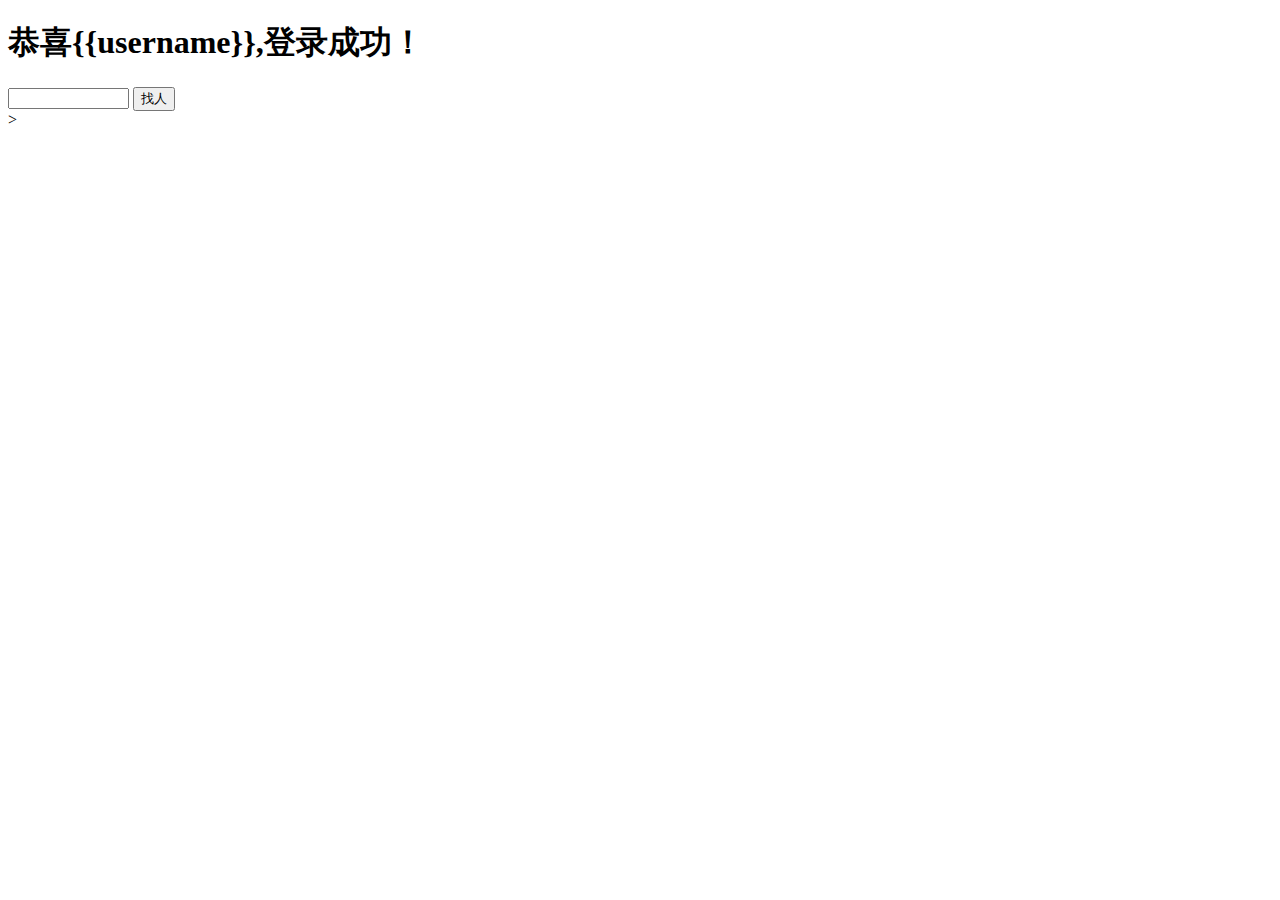
<file: The_Girl/templates/index/success.html>
<?xml version="1.0" encoding="UTF-8"?>
<!DOCTYPE html PUBLIC "-//W3C//DTD XHTML 1.0 Strict//EN" "http://www.w3.org/TR/xhtml1/DTD/xhtml1-strict.dtd">
<html xmlns="http://www.w3.org/1999/xhtml" xml:lang="en" lang="en">
<head>
    <meta http-equiv="Content-Type" content="text/html; charset=UTF-8" />
    <title></title>
</head>
<body>
    <h1>恭喜{{username}},登录成功！</h1>
    <div>
    	 <input type="text" name="keyword" value="" size="12">
    	<input type="submit" name="suser" value="找人">
    </div>>
   
</form>
</body>
</html>
</file>
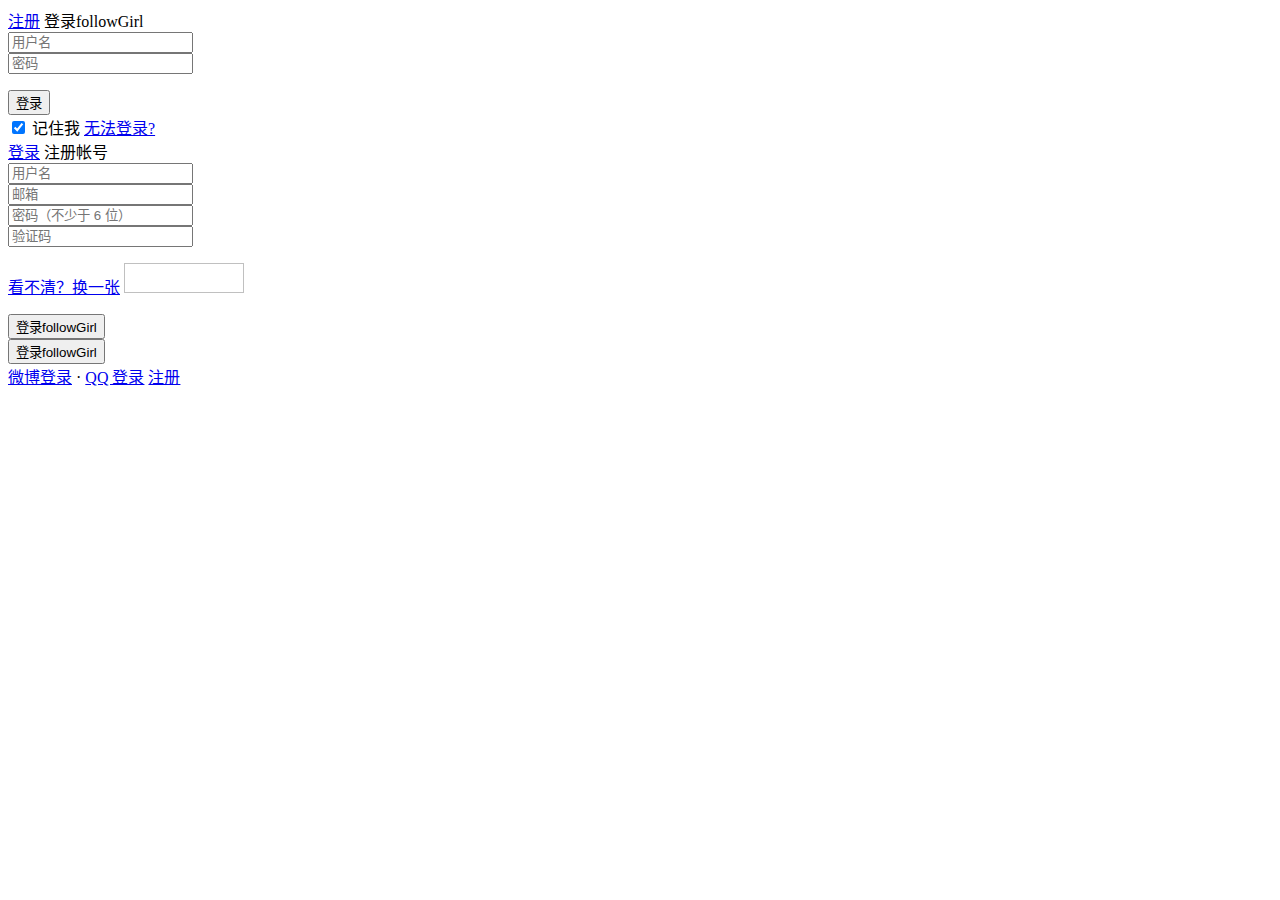
<file: The_Girl/templates/save/baidu.html>
<!DOCTYPE html>
<html lang="zh-CN">
<head>
<meta charset="utf-8">
<meta name="apple-itunes-app" content="app-id=432274380">
<meta http-equiv="X-UA-Compatible" content="IE=edge,chrome=1" />
<meta name="renderer" content="webkit" />
<meta name="viewport" content="user-scalable=no, width=device-width, initial-scale=1.0, maximum-scale=1.0"/>
<title>followGirl</title>

<link rel="stylesheet" href="http://static.zhihu.com/static/revved/css/-/reg.efb019c5.css">

<link rel="canonical" href="http://followgirl.tk" />
<meta id="znonce" name="znonce" content="963bf473f3834b30866b6448e0a98e47">

<script src="http://static.zhihu.com/static/revved/js/-/instant.min.881eced7.js"></script>
</head>
<body class="zhi">

<div class="wrapper index-content-wrapper">
<div class="top">
<div class="inner-wrapper">
<div class="form-wrapper" id="js-form-wrapper">

<div id="js-sign-flow" class="desk-front sign-flow clearfix">
<div class="view view-signin">
<form>
<input type="hidden" name="_xsrf" value="dbffaff88e62d9a2605af6e8815423ea"/>
<div class="title">
<a class="js-signup signin-switch with-icon" href="#signup">注册<i class="icon-sign icon-sign-arrow"></i></a>
<a class="with-icon return">
<i class="icon-sign icon-sign-arrow-l"></i><span class="js-title-label">登录followGirl</span>
</a>
</div>
<div class="email input-wrapper">
<input type="text" name="account" placeholder="用户名" required>
</div>
<div class="input-wrapper">
<input type="password" name="password" placeholder="密码" required>
</div>
<div class="captcha-holder"><div class="js-captcha captcha-wrap">
</p>
</div></div>
<div class="failure" id="summary"><ul></ul></div>
<div class="button-wrapper command">
<button class="sign-button submit" type="submit">登录</button>
</div>
<div class="signin-misc-wrapper clearfix">
<label class="remember-me">
<input type="checkbox" name="remember_me" checked value="true"> 记住我
</label>
<a class="unable-login" href="#">无法登录?</a>
</div>
</form>
</div>
<div class="view view-signup selected">
<form class="zu-side-login-box" action="/register/email" id="sign-form-1" autocomplete="off">
<input type="password" hidden> 
<input type="hidden" name="_xsrf" value="dbffaff88e62d9a2605af6e8815423ea"/>
<div class="title">
<a class="js-signin signin-switch with-icon" href="#signin">登录<i class="icon-sign icon-sign-arrow"></i></a>
<a class="with-icon return"><i class="icon-sign icon-sign-arrow-l"></i><span class="js-title-label">注册帐号</span></a>
</div>
<div class="name input-wrapper">
<input required type="text" name="fullname" placeholder="用户名">
</div>
<div class="email input-wrapper">
<input required type="text" name="account" placeholder="邮箱">
</div>
<div class="input-wrapper">
<input required type="password" name="password" placeholder="密码（不少于 6 位）">
</div>
<div class="captcha-holder"><div class="js-captcha captcha-wrap">
<div class="input-wrapper">
<input id="captcha" name="captcha" placeholder="验证码" required>
</div>
<p class="input-wrapper captcha">
<a class="js-refresh-captcha" href="#">看不清？换一张</a>
<img class="js-captcha-img" width="120" height="30" />
</p>
</div></div>
<div class="failure" id="summary"><ul></ul></div>
<div class="button-wrapper command">
<button class="sign-button submit" type="submit">登录followGirl</button>
</div>
</form>
</div>
</div>

<div class="mobi-front">
<div class="button-wrapper">
<button class="sign-button js-signin" type="submit">登录followGirl</button>
</div>

<div class="ft mobile">
<a class="js-bindweibo" href="javascript:;"><i class="icon-sign icon-sign-sina"></i>微博登录</a>
<span class="dot">·</span>
<a class="js-bindqq qq-sign-up" href="javascript:;"><i class="icon-sign icon-sign-qq"></i>QQ 登录</a>
<a class="js-signup" href="#signup">注册<i class="icon-sign icon-sign-arrow"></i></a>
</div>
</div>
</div>
</div>
</div>
<div class="bottom">
<div class="inner-wrapper">
<div class="stories clearfix">


<div class="sitemap" style="display:none">

<a href="http://www.zhihu.com/map/good_question_151017.html">2015-10-17</a>

<a href="http://www.zhihu.com/map/good_question_151016.html">2015-10-16</a>

<a href="http://www.zhihu.com/map/good_question_151015.html">2015-10-15</a>

<a href="http://www.zhihu.com/map/good_question_151014.html">2015-10-14</a>

<a href="http://www.zhihu.com/map/good_question_151013.html">2015-10-13</a>

<a href="http://www.zhihu.com/map/good_question_151012.html">2015-10-12</a>

<a href="http://www.zhihu.com/map/good_question_151011.html">2015-10-11</a>

</div>

<script type="text/json" class="json-inline" data-name="guiders2">{}</script>

<script type="text/template" class="register-template">
<div class="title register">
<h1>加入知乎</h1>
<h2>与世界分享你的知识、经验和见解</h2>
</div>
<div class="view register">
<form action="/register/email">
<div class="input-wrapper">
<input type="text" name="fullname" placeholder="姓名" required>
</div>
<div class="input-wrapper">
<input type="text" name="account" class="account" placeholder="手机号或邮箱" required>
</div>
<div class="input-wrapper toggle-password">
<input type="password" hidden> 
<input type="password" name="password" placeholder="密码（不少于 6 位）" required>
<span class="z-ico-show-password"></span>
</div>
<div class="input-wrapper captcha">
<input type="text" name="captcha" placeholder="验证码" required>
<div class="captcha" data-tip="s$b$看不清楚？换一张">
<img>
</div>
</div>
<div class="actions">
<button type="button" class="switch-to-login">已有帐号？</button>
<button class="submit blue-button">注册</button>
</div>
</form>
<div class="sns clearfix">
<h1>社交帐号登录</h1>
<button type="button" class="wechat"><span class="ico z-ico-wechat"></span>微信</button>
<button type="button" class="weibo"><span class="ico z-ico-weibo"></span>微博</button>
<button type="button" class="qq"><span class="ico z-ico-qq"></span>QQ</button>
</div>
</div>
<div class="title verification">
<h1>验证手机</h1>
<h2>请输入你收到的 6 位数短信验证码</h2>
</div>
<div class="view verification">
<form>
<div class="input-wrapper">
<input type="text" name="phone_num" placeholder="手机号" required>
</div>
<div class="input-wrapper verification-code">
<input type="text" name="verification_code" placeholder="6 位数验证码" maxlength="6" required>
<button type="button" class="send-code">重发验证码</button>
</div>
<button class="submit blue-button">进入知乎</button>
</form>
</div>
</script>
<script type="text/template" class="login-template">
<div class="title login">
<h1>加入知乎</h1>
<h2>与世界分享你的知识、经验和见解</h2>
</div>
<div class="view login">
<form>
<div class="input-wrapper">
<input type="text" name="account" class="account" placeholder="用户名" required>
</div>
<div class="input-wrapper toggle-password">
<input type="password" name="password" placeholder="密码" required>
<span class="z-ico-show-password"></span>
</div>
<div class="input-wrapper captcha">
<input type="text" name="captcha" placeholder="验证码" required>
<div class="captcha" data-tip="s$b$看不清楚？换一张">
<img>
</div>
</div>
<div class="actions">
<label class="remember-me"><input type="checkbox" name="remember_me" checked value="true">记住我</label>
<span class="middot">·</span>
<button class="unable-login" type="button">无法登录？</button>
<button class="submit blue-button">登录</button>
</div>
</form>
<div class="sns clearfix">
<h1>社交帐号登录</h1>
<button type="button" class="wechat"><span class="ico z-ico-wechat"></span>微信</button>
<button type="button" class="weibo"><span class="ico z-ico-weibo"></span>微博</button>
<button type="button" class="qq"><span class="ico z-ico-qq"></span>QQ</button>
</div>
</div>
</script>
<script type="text/template" class="unable-login-template">
<div class="title start">
<h1>无法登录</h1>
<h2>请尝试用以下方式联系我们</h2>
</div>
<div class="view start">
<center>
<h3 >tel: 18500312625</h3>
<h3 >email: qiuzhongzi@126.com</h3>
</center>

</div>
<div class="title reset-password-verification">
<h1>找回密码</h1>
<h2>验证码将会发送至你的注册邮箱或手机</h2>
</div>
<div class="view reset-password-verification">
<form>
<div class="input-wrapper">
<input type="text" name="account" class="account" placeholder="邮箱" required>
</div>
<div class="input-wrapper captcha">
<input type="text" name="captcha" placeholder="验证码" required>
<div class="captcha" data-tip="s$b$看不清楚？换一张">
<img>
</div>
</div>
<button class="submit blue-button">获取验证码</button>
</form>
</div>
<div class="title reset-password">
<h1>重设密码</h1>
<h2>验证码将会发送至你的注册邮箱或手机</h2>
</div>
<div class="view reset-password">
<form action="/resetpassword/email">
<div class="input-wrapper">
<input type="text" name="account" class="account" placeholder="手机号或邮箱" required>
</div>
<div class="input-wrapper toggle-password">
<input type="password" hidden> 
<input type="password" name="password" placeholder="新密码" required>
<span class="z-ico-show-password"></span>
</div>
<div class="input-wrapper verification-code">
<input type="text" name="verification_code" placeholder="邮箱收到的 6 位数验证码" maxlength="6" required>
<button type="button" class="send-code">重发验证码</button>
</div>
<button class="submit blue-button">重设密码</button>
</form>
</div>
<div class="title sms-login-verification">
<h1>登录知乎</h1>
<h2>验证码将会发送至你的手机</h2>
</div>
<div class="view sms-login-verification">
<form>
<div class="input-wrapper">
<input type="text" name="phone_num" placeholder="手机号" required>
</div>
<div class="input-wrapper captcha">
<input type="text" name="captcha" placeholder="验证码" required>
<div class="captcha" data-tip="s$b$看不清楚？换一张">
<img>
</div>
</div>
<button class="submit blue-button">获取验证码</button>
</form>
</div>
<div class="title sms-login">
<h1>登录followGirl</h1>
<h2>输入你收到的 6 位数短信验证码</h2>
</div>
<div class="view sms-login">
<form>
<div class="input-wrapper">
<input type="text" name="phone_num" placeholder="手机号" required>
</div>
<div class="input-wrapper verification-code">
<input type="text" name="verification_code" placeholder="6 位数验证码" maxlength="6" required>
<button type="button" class="send-code">重发验证码</button>
</div>
<button class="submit blue-button">登录知乎</button>
</form>
</div>
</script>
<script type="text/template" class="oauth-register-template">
<div class="title register">
<h1>填写姓名</h1>
<h2>请填写你的真实姓名</h2>
</div>
<div class="view register">
<form>
<div class="input-wrapper">
<input type="text" name="fullname" placeholder="用户名" required>
</div>
<div class="input-wrapper captcha">
<input type="text" name="captcha" placeholder="验证码" required>
<div class="captcha" data-tip="s$b$看不清楚？换一张">
<img>
</div>
</div>
<button class="submit blue-button">进入followGirl</button>
</form>
</div>
<div class="title bound">
<h1>登录知乎</h1>
<h2>该微博曾绑定过以下帐号</h2>
</div>
<div class="view bound">
<img src="" width="50px" height="50px">
<span class="name"></span>
<button class="blue-button bind-login">绑定此帐号并登录</button>
<button class="button register">不绑定，用微博创建新帐号</button>
</div>
<div class="title registered">
<h1>微博邮箱已注册知乎</h1>
<h2>已注册至如下帐号</h2>
</div>
<div class="view registered">
<img src="" width="50px" height="50px">
<span class="name"></span>
<button class="blue-button bind-login">绑定此帐号并登录</button>
<button class="button register">不绑定，用微博创建新帐号</button>
</div>
<div class="title bind-login">
<h1>登录followGirl</h1>
<h2>与世界分享你的知识、经验和见解</h2>
</div>
<div class="view bind-login">
<form>
<div class="input-wrapper">
<input type="text" name="account" class="account" placeholder="邮箱" required disabled>
</div>
<div class="input-wrapper toggle-password">
<input type="password" name="password" placeholder="密码" required>
<span class="z-ico-show-password"></span>
</div>
<div class="actions">
<button class="unable-login" type="button">无法登录？</button>
<button class="submit blue-button">绑定并登录</button>
</div>
</form>
</div>
</script>
</div>

<script type="text/json" class="json-inline" data-name="current_user">["","","","-1","",0,0]</script>
<script type="text/json" class="json-inline" data-name="env">["zhihu.com","comet.zhihu.com",false,null]</script>

<script type="text/json" class="json-inline" data-name="ga_vars">{"user_created":0,"now":1445152110000,"abtest_mask":"------------------------------","user_attr":[0,0,0,"-","-"],"user_hash":0}</script>

<script src="http://static.zhihu.com/static/revved/js/-/vendor.min.5a2082ff.js"></script>
<script src="http://static.zhihu.com/static/revved/js/-/closure/app_core.fb4023ac.js"></script>
<script src="http://static.zhihu.com/static/revved/js/-/closure/sign.e0ca7b10.js"></script>

<meta name="entry" content="ZH.entrySignPage">

<input type="hidden" name="_xsrf" value="dbffaff88e62d9a2605af6e8815423ea"/>
</body>
</html>
</file>
